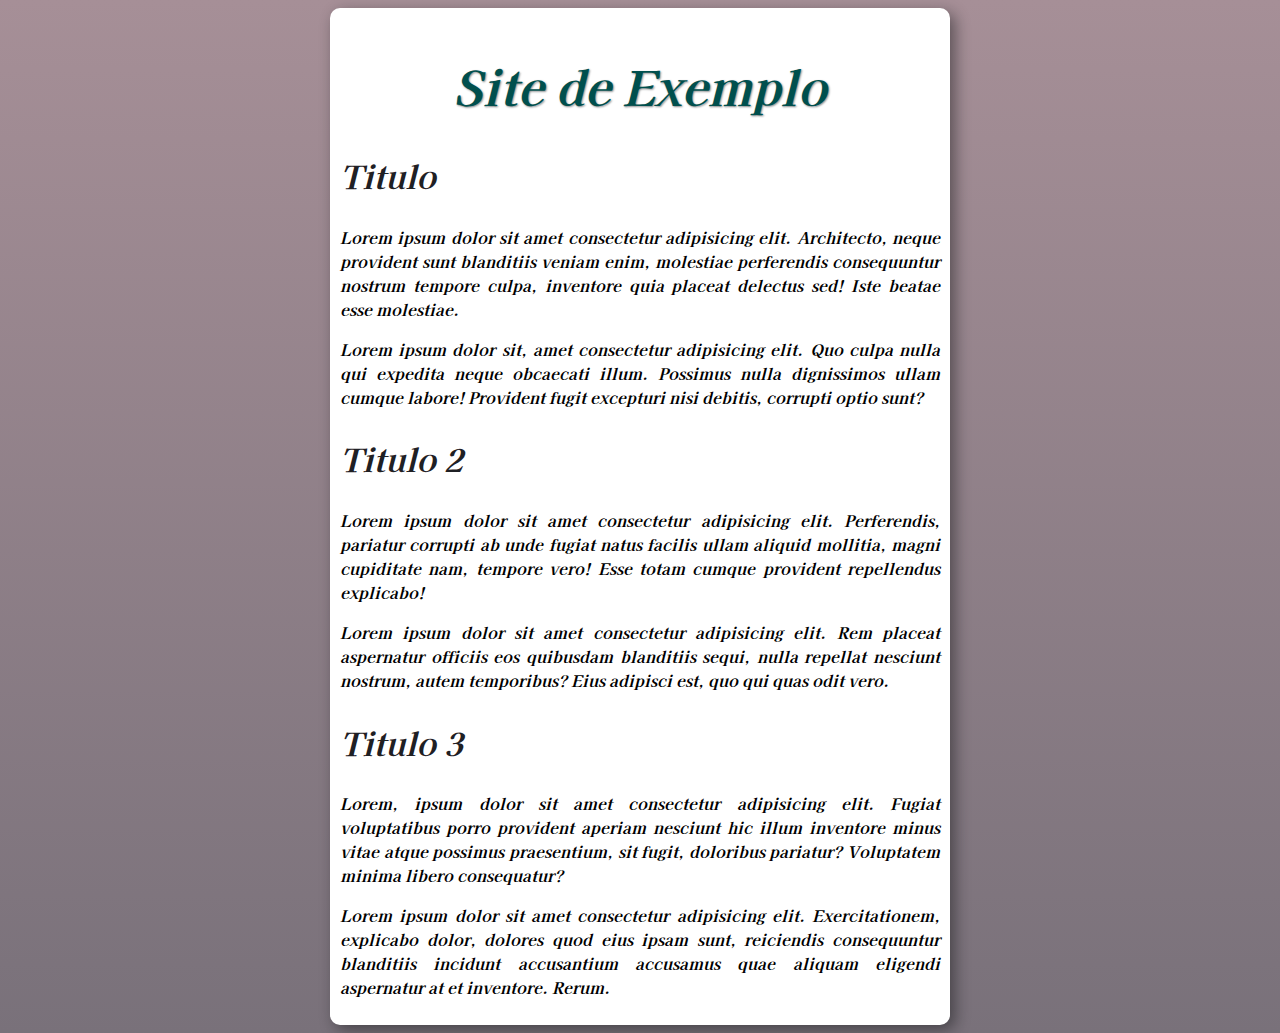
<file: Ex cite/index.html>
<!DOCTYPE html>
<html lang="pt-br">
<head>
    <meta charset="UTF-8">
    <meta http-equiv="X-UA-Compatible" content="IE=edge">
    <meta name="viewport" content="width=device-width, initial-scale=1.0">
    <title>Site de Exemplo</title>
    <link rel="stylesheet" href="style.css">
</head>
<body>
    <main>
         
        <h1>Site de Exemplo</h1>
        <h2>Titulo </h2>
        <p>Lorem ipsum dolor sit amet consectetur adipisicing elit. Architecto, neque provident sunt blanditiis veniam enim, molestiae perferendis consequuntur nostrum tempore culpa, inventore quia placeat delectus sed! Iste beatae esse molestiae.</p>
        <p>
            Lorem ipsum dolor sit, amet consectetur adipisicing elit. Quo culpa nulla qui expedita neque obcaecati illum. Possimus nulla dignissimos ullam cumque labore! Provident fugit excepturi nisi debitis, corrupti optio sunt?

        </p>
    <h2>Titulo 2</h2>
    <p>
        Lorem ipsum dolor sit amet consectetur adipisicing elit. Perferendis, pariatur corrupti ab unde fugiat natus facilis ullam aliquid mollitia, magni cupiditate nam, tempore vero! Esse totam cumque provident repellendus explicabo!
    </p>
    <p>
        Lorem ipsum dolor sit amet consectetur adipisicing elit. Rem placeat aspernatur officiis eos quibusdam blanditiis sequi, nulla repellat nesciunt nostrum, autem temporibus? Eius adipisci est, quo qui quas odit vero.
    </p>
    <h2>Titulo 3
    </h2>
    <p> Lorem, ipsum dolor sit amet consectetur adipisicing elit. Fugiat voluptatibus porro provident aperiam nesciunt hic illum inventore minus vitae atque possimus praesentium, sit fugit, doloribus pariatur? Voluptatem minima libero consequatur?</p>
    <p>Lorem ipsum dolor sit amet consectetur adipisicing elit. Exercitationem, explicabo dolor, dolores quod eius ipsam sunt, reiciendis consequuntur blanditiis incidunt accusantium accusamus quae aliquam eligendi aspernatur at et inventore. Rerum.</p>
    </main>
</body>
</html>
</file>
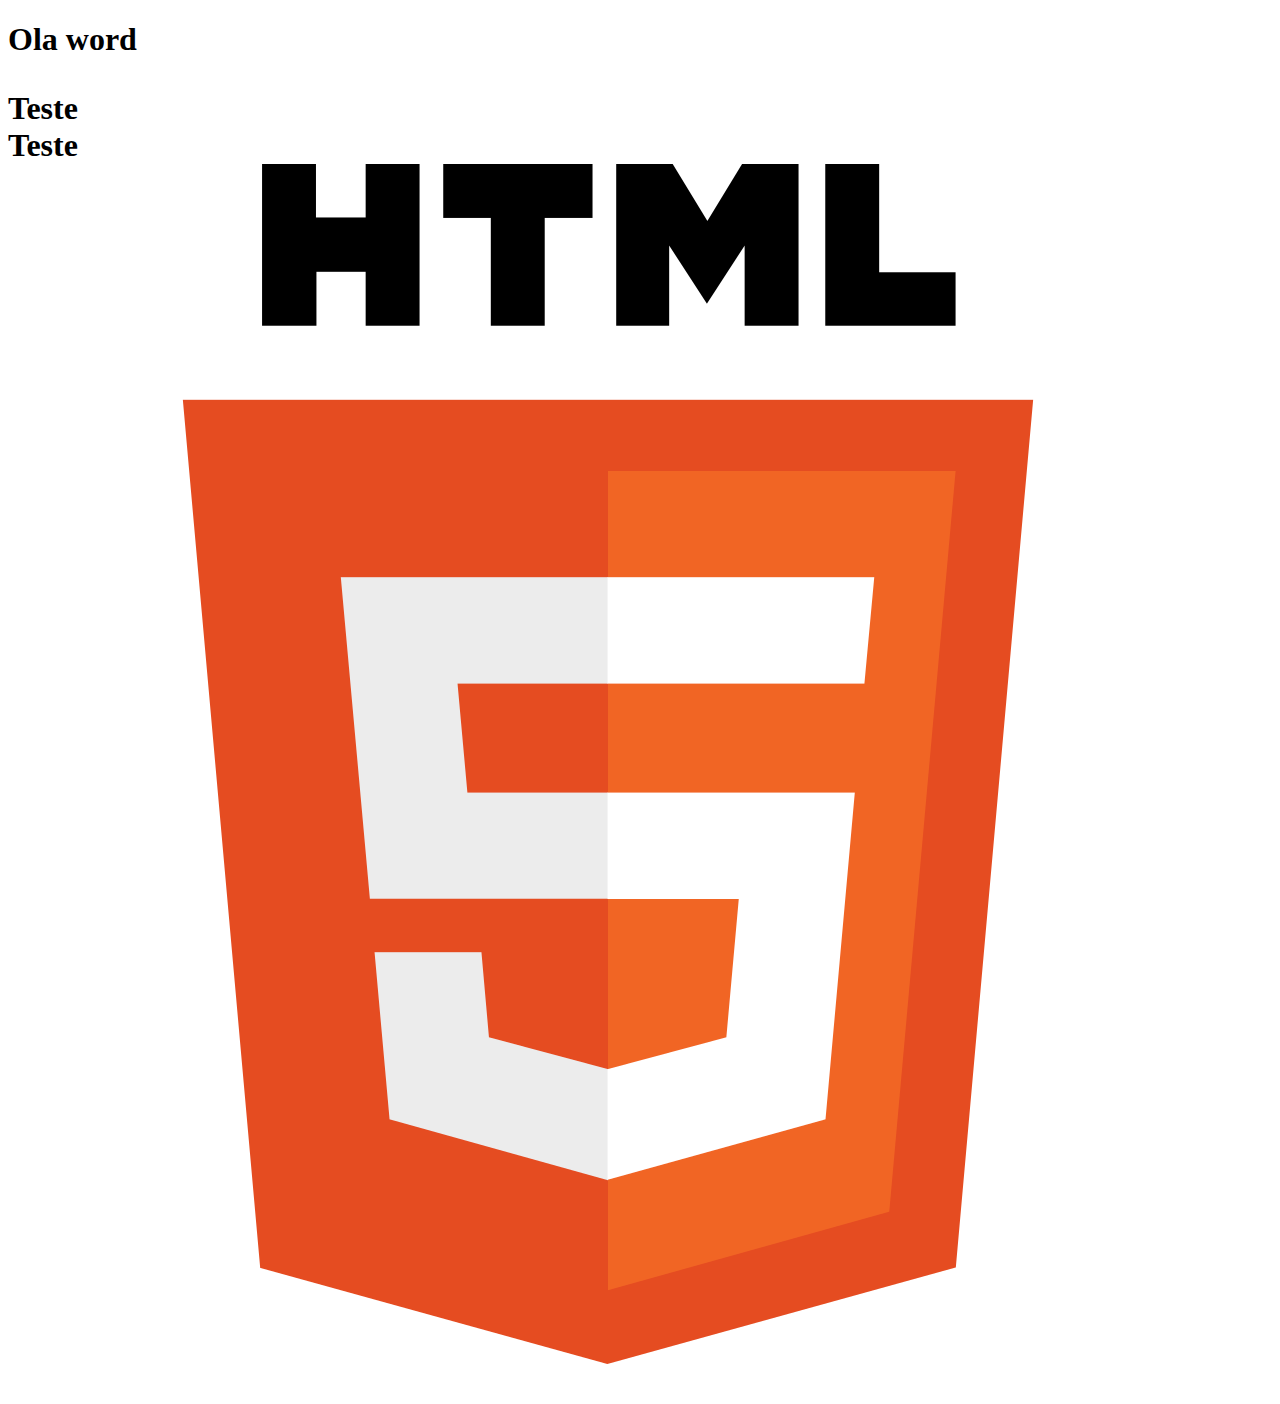
<file: Ex/index.html>
<!DOCTYPE html>
<html lang="pt-br">
<head>
    <meta charset="UTF-8">
    <meta http-equiv="X-UA-Compatible" content="IE=edge">
    <meta name="viewport" content="width=device-width, initial-scale=1.0">
    <title>Teste
    </title>
</head>
<body>
    <h1>
        Ola word
        <p>
        Teste <br>
        Teste
        <img src="html full.png" alt="Logo html 5">
        </p>

    </h1>
</body>
</html>
</file>
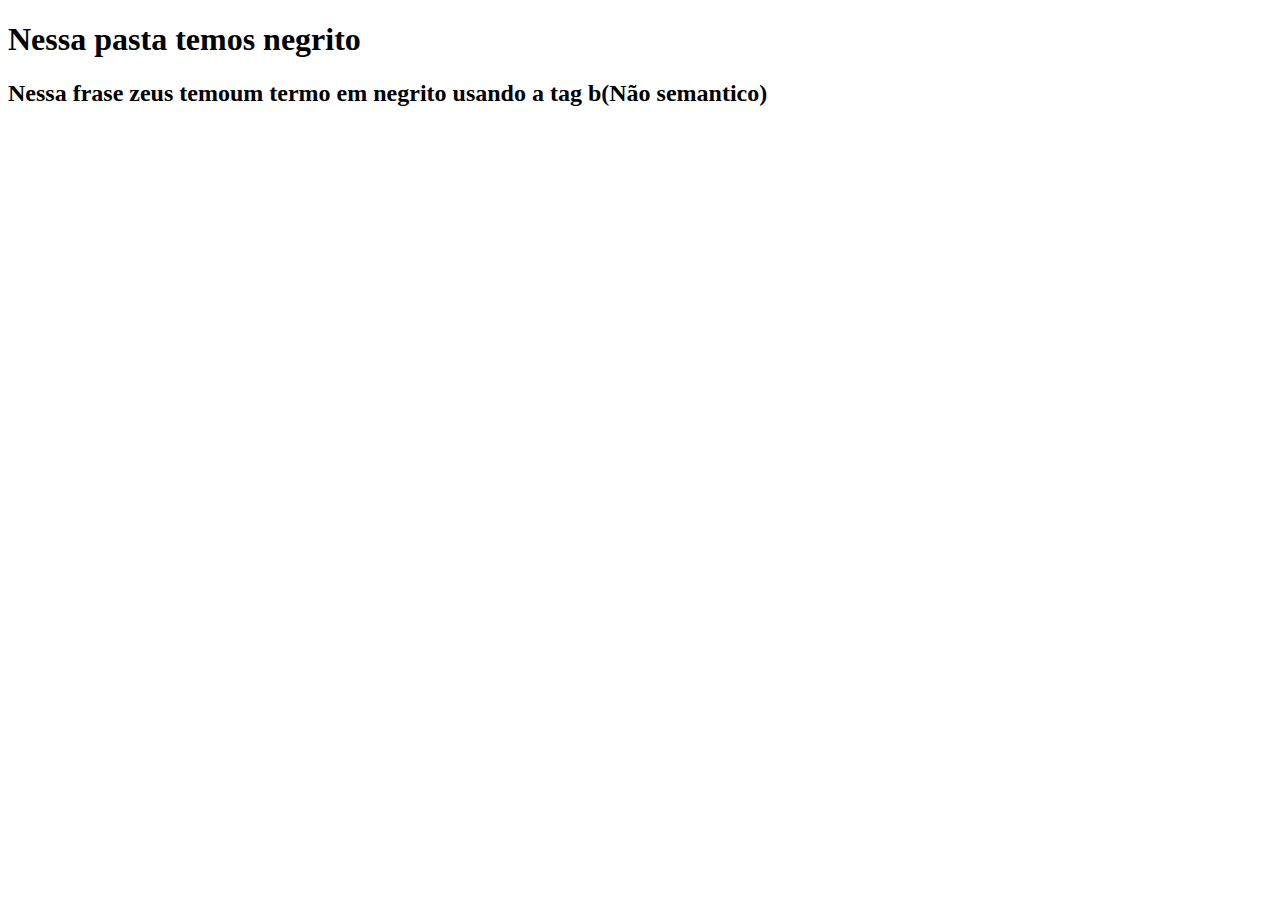
<file: Ex02/index.html>
<!DOCTYPE html>
<html lang="pt-br">
<head>
    <meta charset="UTF-8">
    <meta http-equiv="X-UA-Compatible" content="IE=edge">
    <meta name="viewport" content="width=device-width, initial-scale=1.0">
    <title>Document</title>
</head>
<body>

 
    <h1>Nessa pasta temos negrito</h1>
     <h2>Nessa frase <b>zeus</b> temoum termo em negrito
    usando a tag b(Não semantico)</h2>
    
</body>
</html>
</file>
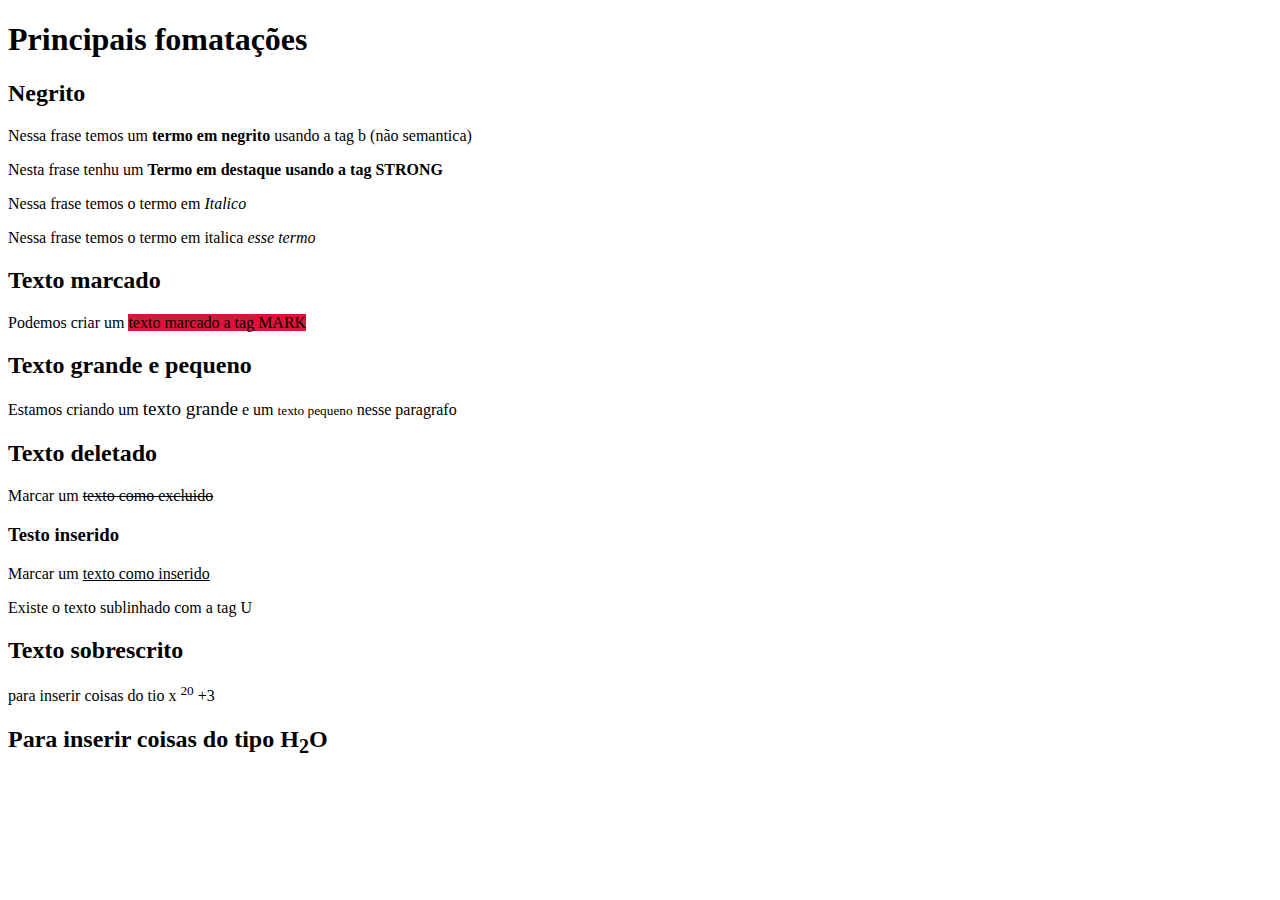
<file: Ex04/index.html>
<!DOCTYPE html>
<html lang="pt-br">
<head>
    <meta charset="UTF-8">
    <meta http-equiv="X-UA-Compatible" content="IE=edge">
    <meta name="viewport" content="width=device-width, initial-scale=1.0">
    <title>Formatação de Textos</title>
     <style>
         mark {
             background-color: crimson;
         }
     </style>



</head>

<body>
    <h1>Principais fomatações<h1>
        <h2>Negrito</h2>
        <p>Nessa frase temos um <b>termo em negrito</b> usando a tag b
        (não semantica)</p>
<p>Nesta frase tenhu um <strong>Termo em destaque usando a tag STRONG </strong></p> 

<P>Nessa frase temos o termo em <i>Italico </i>
    <p>Nessa frase temos o termo em italica <em>esse termo</em></p>
</P>    

<h2>Texto marcado</h2>

<p>Podemos criar um <mark destaque <mark> texto marcado a tag MARK</p>
<h2>
    Texto grande e pequeno
</h2>
<p>Estamos criando um <big>texto grande</big>  e um <small> texto pequeno</small> nesse
    paragrafo
</p>

<h2>Texto deletado</h2>
<p>Marcar um  <del>texto como excluido</del></p>
<h3>Testo inserido</h3>
<p>Marcar um  <ins>texto como inserido</ins></p>
<p>Existe o texto sublinhado com a tag U</p>
<h2>Texto sobrescrito</h2>
<p>para inserir coisas do tio x <sup>20</sup> +3</p>
<h2>Para inserir coisas do tipo H<sub>2</sub>O </h2>



</body>



</html>
</file>
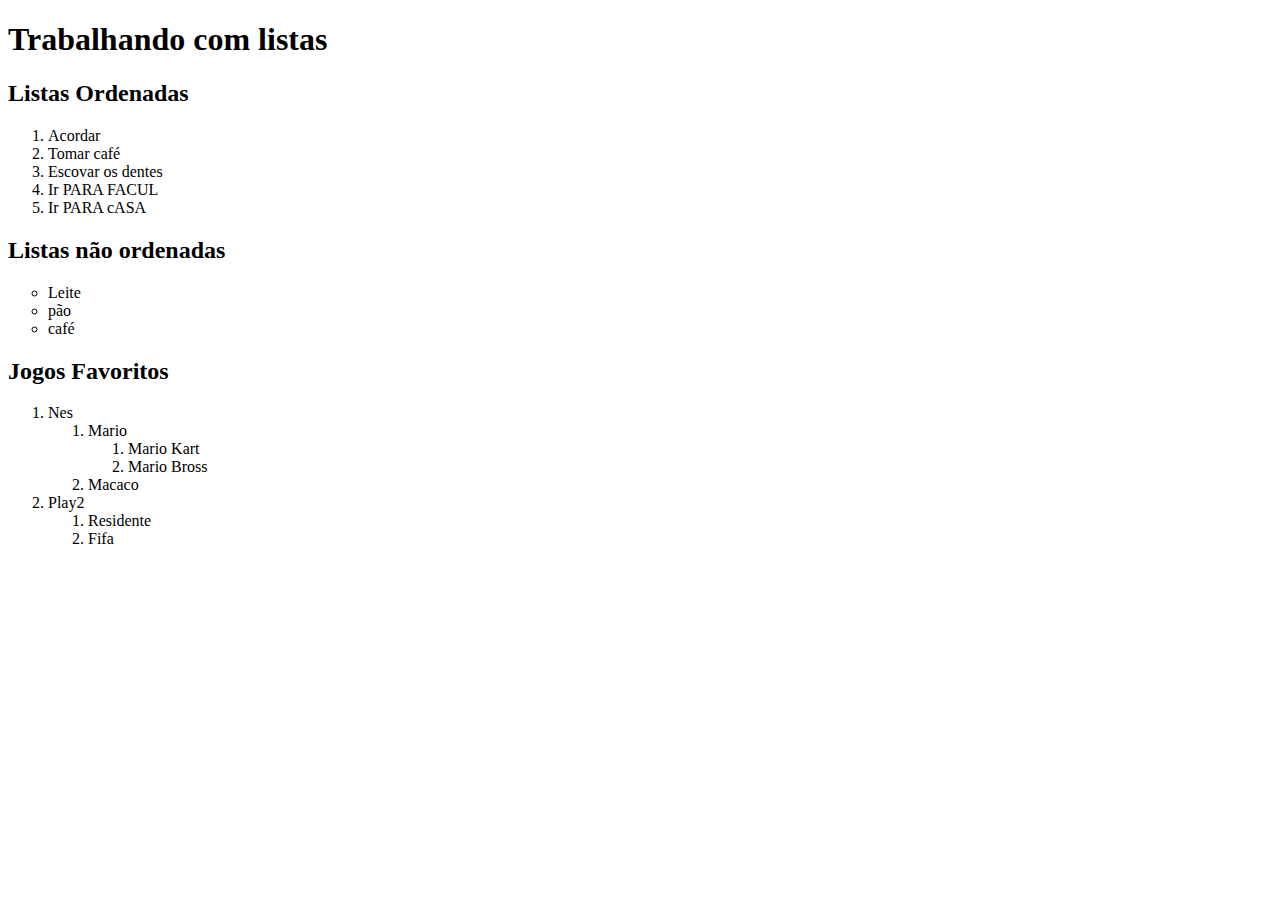
<file: Ex05/index.html>
<!DOCTYPE html>
<html lang="en">
<head>
    <meta charset="UTF-8">
    <meta http-equiv="X-UA-Compatible" content="IE=edge">
    <meta name="viewport" content="width=device-width, initial-scale=1.0">
    <title>Lista</title>
</head>
<body>
    <h1>Trabalhando com listas</h1>
     <h2>Listas Ordenadas</h2>
    <ol type="1" start="1">
      <li>Acordar </li>
      <li>Tomar café </li> 
      <li>Escovar os dentes </li>
      <li>Ir PARA FACUL</li>
      <li>Ir PARA cASA</li>
    </ol>
    <h2>Listas não ordenadas</h2>
    <ul type="circle">
    <li>Leite</li>
       <li>pão</li>
       <li>café</li>
    </ul>
<h2>Jogos Favoritos</h2>
   <ol>
       <li>Nes</li>
       <ol>
        <li>Mario</li>
            <ol>
                <li>Mario Kart</li>
                <li>Mario Bross</li>
            </ol>
        <li>Macaco</li>
       </ol>
   <li>Play2</li>
   <ol> 
       <li>Residente</li>
       <li>Fifa</li> 
   </ol>
   
    </ol>

</body>
</html>
</file>
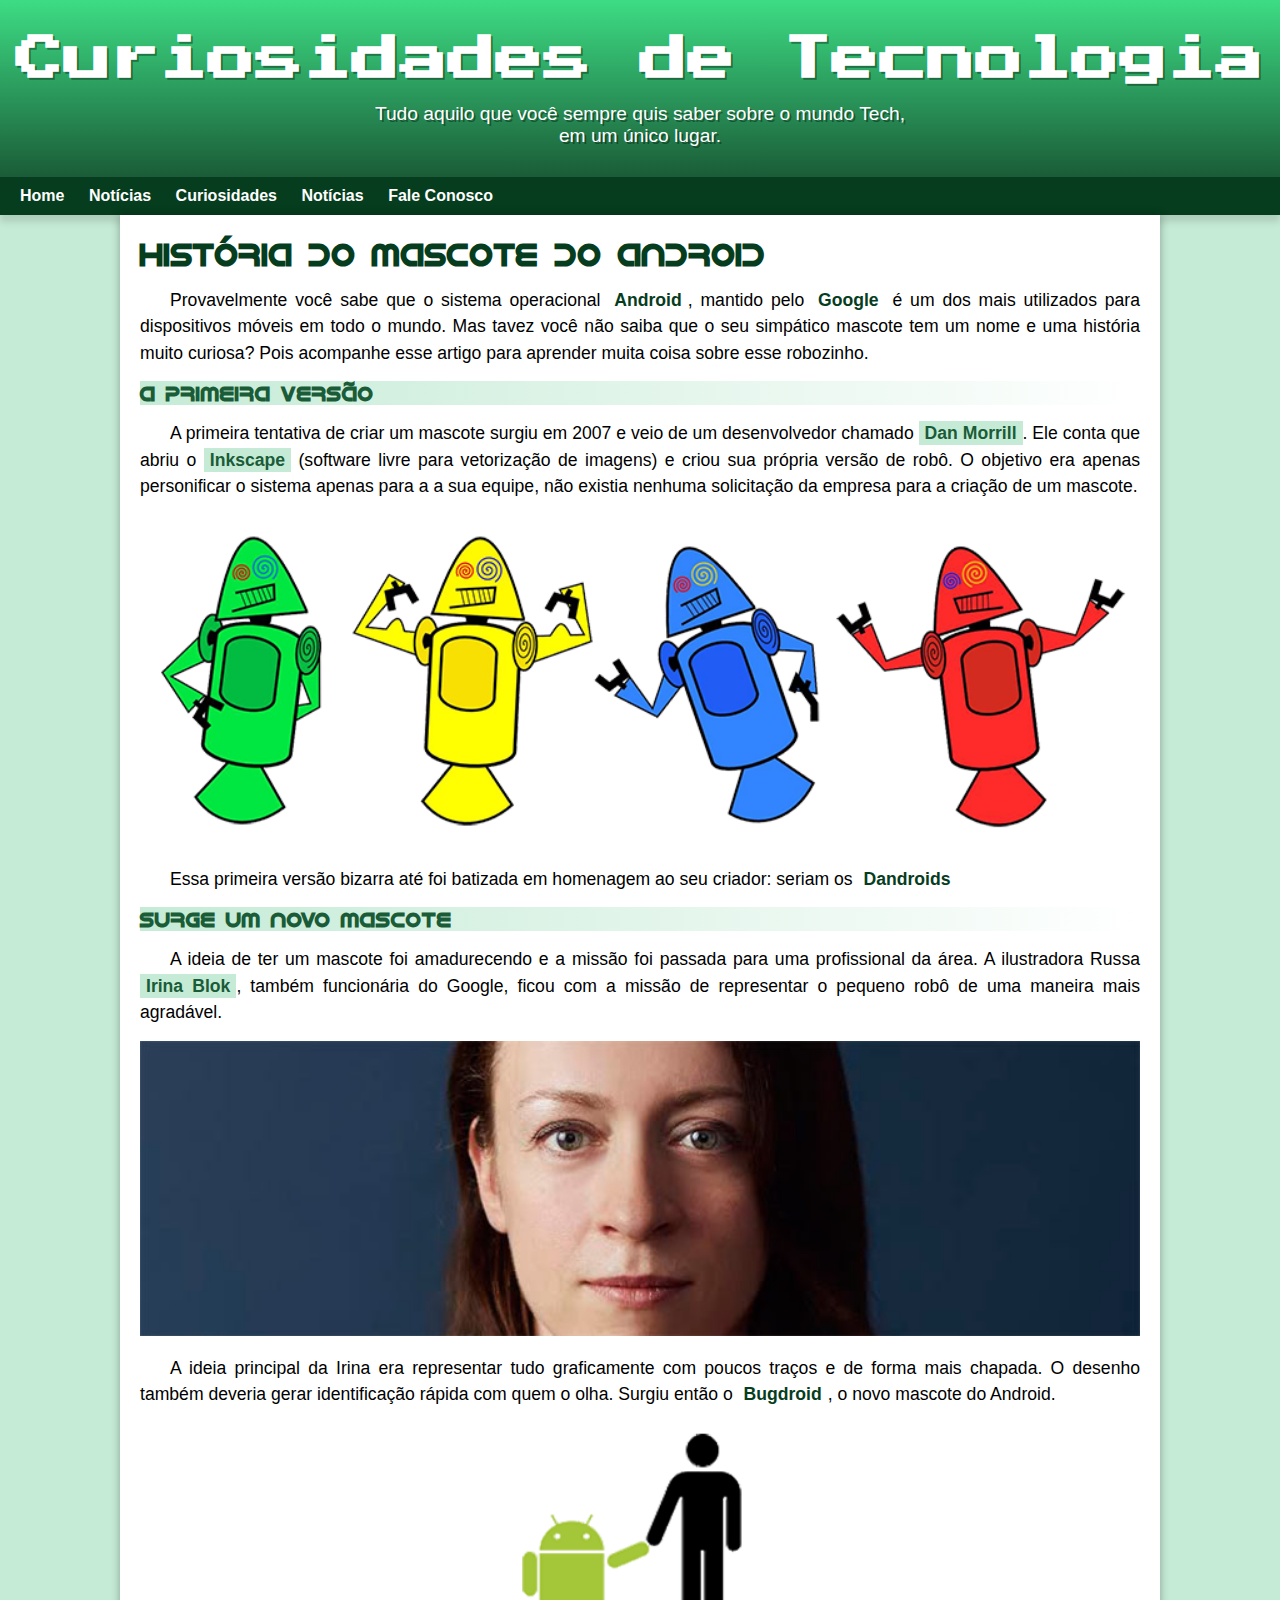
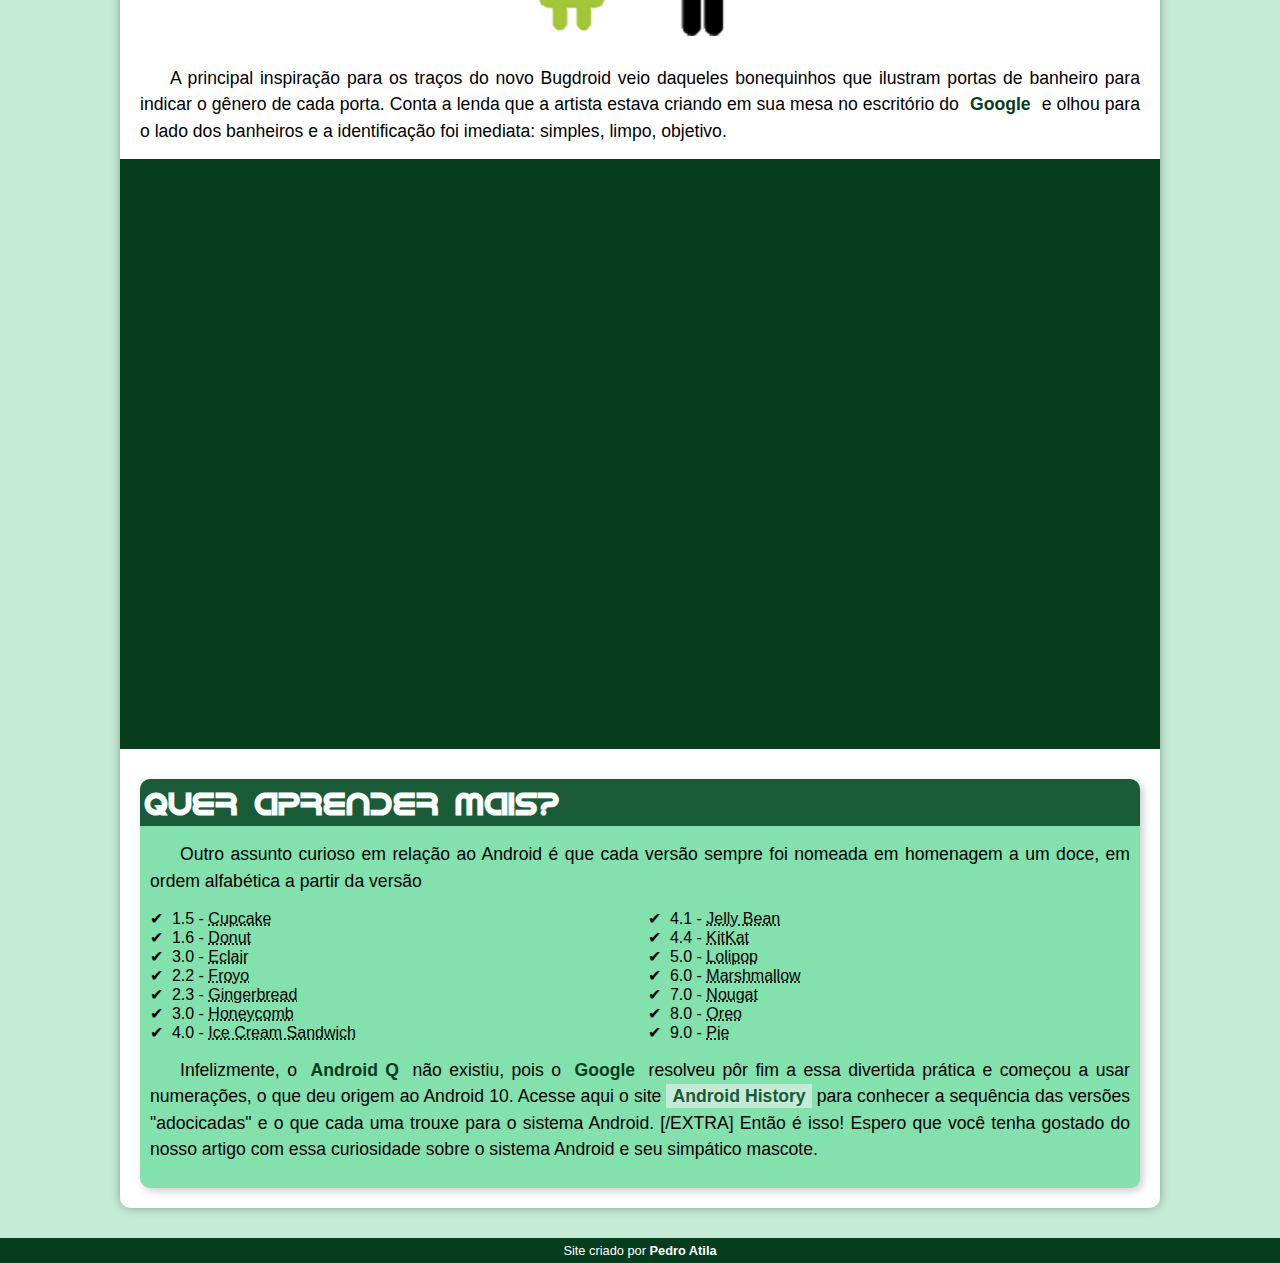
<file: Exemplo de Site/Index.html>
<!DOCTYPE html>
<html lang="bt-br">
<head>
    <meta charset="UTF-8">
    <meta http-equiv="X-UA-Compatible" content="IE=edge">
    <meta name="viewport" content="width=device-width, initial-scale=1.0">
    <title>Androide</title>
<link rel="shortcut icon" href="imagens/favicon.ico" type="image/x-icon">
<link rel="stylesheet" href="style.css">




</head>
<body>
        <header>
            <h1>Curiosidades de Tecnologia</h1> 
            <p>Tudo aquilo que você sempre quis saber sobre o mundo Tech, <br> em um único lugar.</p>
        </header>
        <nav>
            <a href="#">Home</a>
            <a href="#">Notícias</a>
            <a href="#"> Curiosidades</a>
            <a href="#">Notícias</a>
            <a href="#">Fale Conosco</a>
        
        </nav>
  
    <main> 
        <article>
        <h1>História do Mascote do Android</h1>
        <p>Provavelmente você sabe que o sistema operacional <strong>Android</strong>, mantido pelo <strong>Google</strong> é um dos mais utilizados para dispositivos móveis em todo o mundo. Mas tavez você não saiba que o seu simpático mascote tem um nome e uma história muito curiosa? Pois acompanhe esse artigo para aprender muita coisa sobre esse robozinho.</p>
        <h2>A primeira versão</h2>
        <p>A primeira tentativa de criar um mascote surgiu em 2007 e veio de um desenvolvedor chamado <a href="https://ausdroid.net/2013/01/04/dan-morrill-shows-us-the-android-mascots-that-could-have-been/"target="blanck">Dan Morrill</a>. Ele conta que abriu o <a href="https://inskate.co/en/"target="blanck">Inkscape</a> (software livre para vetorização de imagens) e criou sua própria versão de robô. O objetivo era apenas personificar o sistema apenas para a a sua equipe, não existia nenhuma solicitação da empresa para a criação de um mascote. </p>
        <picture >
            <source media="(max-width:700px)" srcset="imagens/dan-droids-pq.png" type="image/png">
            <img src="imagens/dan-droids.png" alt="Imagem Flexivel">

        </picture>
        

        <p>Essa primeira versão bizarra até foi batizada em homenagem ao seu criador: seriam os <strong>Dandroids</strong></p>

        <h2>Surge um novo mascote</h2>
        <p>A ideia de ter um mascote foi amadurecendo e a missão foi passada para uma profissional da área. A ilustradora Russa <a href="https://www.irinablok.com/"target="blanck">Irina Blok</a>, também funcionária do Google, ficou com a missão de representar o pequeno robô de uma maneira mais agradável.</p>
        
        <picture> 
        <source media="(max-width:700px)" srcset="imagens/irina-blok-pq.jpg" type="image/jpg">
                <img src="imagens/irina-blok.jpg" alt="Imagem Flexivel">  
        </picture>   
        

        <p>A ideia principal da Irina era representar tudo graficamente com poucos traços e de forma mais chapada. O desenho também deveria gerar identificação rápida com quem o olha. Surgiu então o <strong>Bugdroid</strong>, o novo mascote do Android.</p>
        
         <picture id="bugdroid">

                
                <img src="imagens/bugdroid.png" class="pequena" alt="Imagem logo Android" >
                
         </picture>
       
      
         <!--  fotos aqui -->
         <p>A principal inspiração para os traços do novo Bugdroid veio daqueles bonequinhos que ilustram portas de banheiro para indicar o gênero de cada porta. Conta a lenda que a artista estava criando em sua mesa no escritório do <strong>Google</strong> e olhou para o lado dos banheiros e a identificação foi imediata: simples, limpo, objetivo.</p>
         <!--  fotos aqui -->
         <div class ="video">
          <iframe width="560" height="315" src="https://www.youtube.com/embed/leCGI9flgbE" title="YouTube video player" frameborder="0" allow="accelerometer; autoplay; clipboard-write; encrypted-media; gyroscope; picture-in-picture" allowfullscreen></iframe>
          </div>

        


             <aside>
        
            <h1>Quer aprender mais? </h1>
            <p>Outro assunto curioso em relação ao Android é que cada versão sempre foi nomeada em homenagem a um doce, em ordem alfabética a partir da versão </p>
        
            <ul>
                <li>1.5 - <abbr title="Bolo de Copo">Cupcake</abbr></li>
                <li>1.6 - <abbr title="Rosquinha">Donut</abbr></li>
                <li>3.0 - <abbr title="bomba">Eclair</abbr></li>
                <li>2.2 - <abbr title="Iogurt congelado">Froyo</abbr></li>
                <li>2.3 - <abbr title="Biscoito Gengibre">Gingerbread</abbr></li>
                <li>3.0 - <abbr title="Favo de mel">Honeycomb</abbr></li>
                <li>4.0 - <abbr title="Bolo de sorvete">Ice Cream Sandwich</abbr></li>
                <li>4.1 - <abbr title="Jujuba">Jelly Bean</abbr></li>
                <li>4.4 - <abbr title="KitKat">KitKat</abbr></li>
                <li>5.0 - <abbr title="Jujuba">Lolipop</abbr></li>
                <li>6.0 - <abbr title="Marshmallow">Marshmallow</abbr></li>
                <li>7.0 - <abbr title="Torrone">Nougat</abbr></li>
                <li>8.0 - <abbr title="Oreo">Oreo</abbr></li>
                <li>9.0 - <abbr title="Torta">Pie</abbr></li>
            </ul>
             
             <p>
                 Infelizmente, o <strong>Android Q</strong> não existiu, pois o <strong>Google</strong> resolveu pôr fim a essa divertida prática e começou a usar numerações, o que deu origem ao Android 10.
                    Acesse aqui o site <a href="https://www.android.com/intl/pt-BR_br/history/"target="blanck">Android History</a> para conhecer a sequência das versões "adocicadas" e o que cada uma trouxe para o sistema Android.
                    [/EXTRA]
                    Então é isso! Espero que você tenha gostado do nosso artigo com essa curiosidade sobre o sistema Android e seu simpático mascote.
             </p>
            </aside>
       
      
        
    </main>

        
        <footer>
            <p>Site criado por <a href="https://twitter.com/Pedro_Atila123"target="balnck">Pedro Atila</a></p>
        </footer>
</body>

</html>
</file>
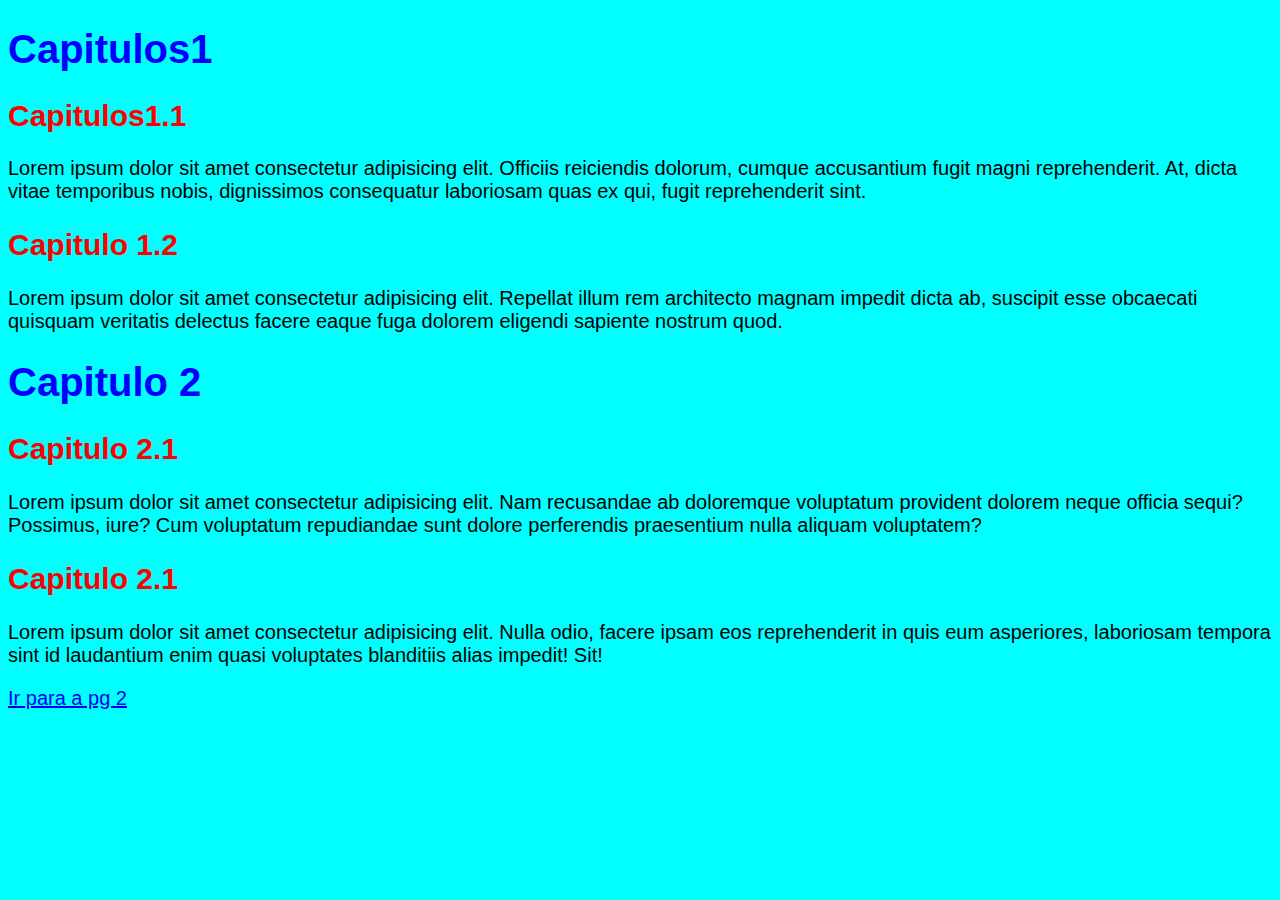
<file: Ex css/idex.html>
<!DOCTYPE html>
<html lang="pt-br">
<head>
    <meta charset="UTF-8">
    <meta http-equiv="X-UA-Compatible" content="IE=edge">
    <meta name="viewport" content="width=device-width, initial-scale=1.0">
    <title>Estilos Inline</title>
<link rel="stylesheet" href="stilo.css">
</head>

<body >
    <h1>Capitulos1</h1>
    <h2>Capitulos1.1</h2>
    <p>Lorem ipsum dolor sit amet consectetur adipisicing elit. Officiis reiciendis dolorum, cumque accusantium fugit magni reprehenderit. At, dicta vitae temporibus nobis, dignissimos consequatur laboriosam quas ex qui, fugit reprehenderit sint.
    </p>
    <h2>Capitulo 1.2</h2>
    <p>Lorem ipsum dolor sit amet consectetur adipisicing elit. Repellat illum rem architecto magnam impedit dicta ab, suscipit esse obcaecati quisquam veritatis delectus facere eaque fuga dolorem eligendi sapiente nostrum quod.
    </p>
    <h1> Capitulo 2</h1>
    <h2>Capitulo 2.1</h2>
    <p>Lorem ipsum dolor sit amet consectetur adipisicing elit. Nam recusandae ab doloremque voluptatum provident dolorem neque officia sequi? Possimus, iure? Cum voluptatum repudiandae sunt dolore perferendis praesentium nulla aliquam voluptatem?
    </p>
    <h2>Capitulo 2.1</h2>
    <p>Lorem ipsum dolor sit amet consectetur adipisicing elit. Nulla odio, facere ipsam eos reprehenderit in quis eum asperiores, laboriosam tempora sint id laudantium enim quasi voluptates blanditiis alias impedit! Sit!</p>
    <p> <a href="pagina02.html" target="_self">Ir para a pg 2</a> </p>
</body>
</html>
</file>
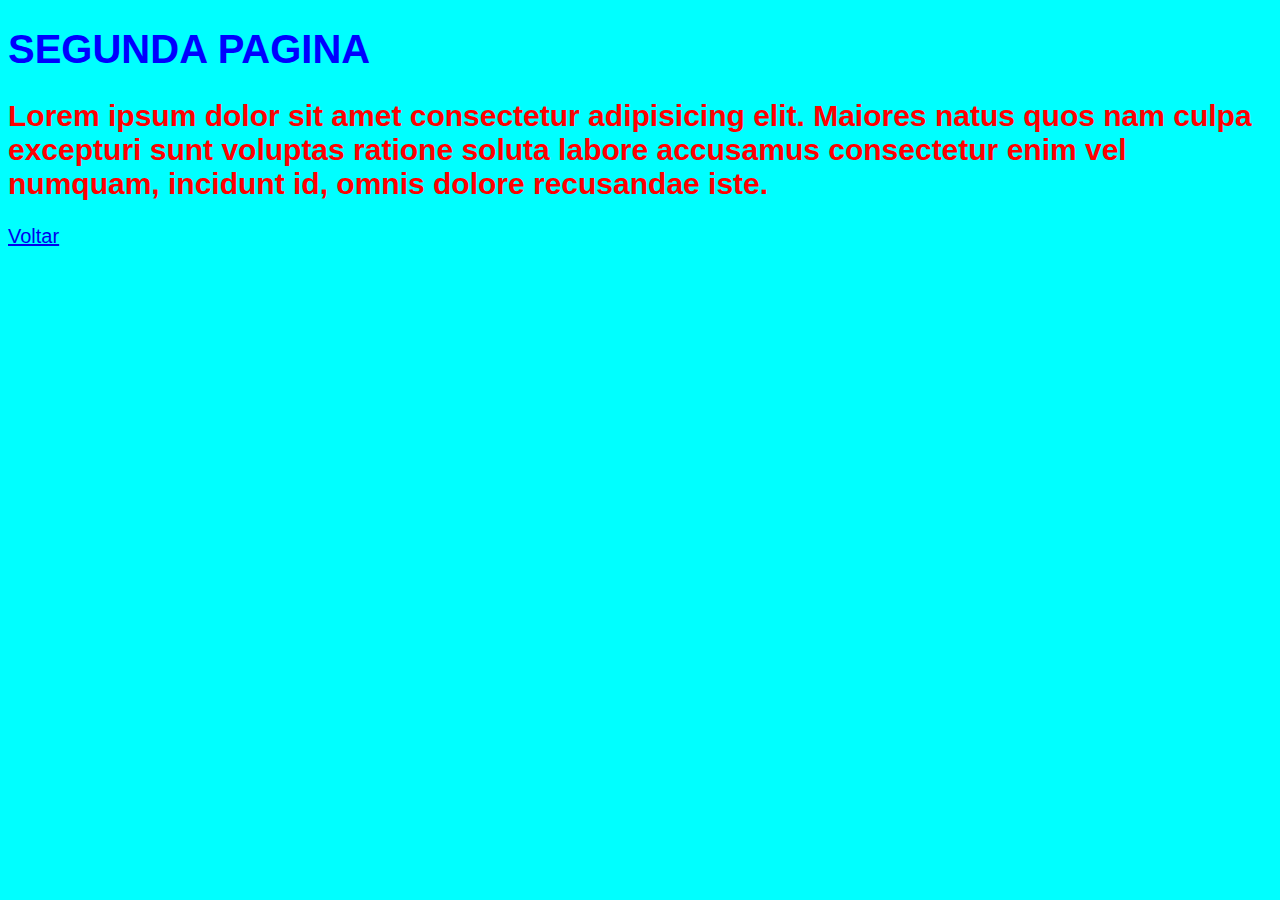
<file: Ex css/pagina02.html>
<!DOCTYPE html>
<html lang="pt-bt">
<head>
    <meta charset="UTF-8">
    <meta http-equiv="X-UA-Compatible" content="IE=edge">
    <meta name="viewport" content="width=device-width, initial-scale=1.0">
    <title>Document</title>
   
    <link rel="stylesheet" href="stilo.css">
</head>
<body>
    <h1>SEGUNDA PAGINA</h1>
    <h2>Lorem ipsum dolor sit amet consectetur adipisicing elit. Maiores natus quos nam culpa excepturi sunt voluptas ratione soluta labore accusamus consectetur enim vel numquam, incidunt id, omnis dolore recusandae iste.</h2>
    <p><a href="idex.html">Voltar</a></p>
    
</body>
</html>
</file>
<file: Ex cite/style.css>
@charset "UTF-8";
@import url('https://fonts.googleapis.com/css2?family=Kaisei+Decol:wght@400;500;700&family=Lora:ital,wght@0,500;0,600;0,700;1,400;1,500;1,600;1,700&display=swap');

*{
    HEIGHT: 100%
    font-family: KaiseiDecol;
}

body{
    font-family: 'Kaisei Decol', serif;
    font-size: 1em;
    font-weight: bold;
    font-style: italic;
    /* lighther= magrinha-normal-bold pouco emcopada- bolder gordinha*/
    background-image: linear-gradient(to bottom, #A68F97, #79717A);
}
p{
    text-align: justify;
}

main{
    border-radius: 10px;
    box-shadow: 5px 5px 15px #1314167e;
    background-color: white;
    width: 600px;
    padding: 10px;
    margin: auto;
}

h1{
    color: #004F4D;
    font-size: 3em;
    text-align: center;
    font-weight: bolder;
    text-shadow: 1px 1px 2px #1314167e;
}
h2{
    font-weight: 900;
    font-size: 2em;
    color: #1F2024;

}
</file>
<file: Exemplo de Site/style.css>
@charset "UTF-8";

@import url('https://fonts.googleapis.com/css2?family=Press+Start+2P&display=swap');

@font-face {
    font-family: 'Android';
    src: url('./fontes/idroid.otf') format('opentype');
    font-weight: normal;
}

/* 
#c5ebd6
#83e1ad
#3ddc84
#2fa866
#la5c37
#063d1e
*/

:root{
    --cor0: #c5ebd6;
    --cor1: #83e1ad;
    --cor2: #3ddc84;
    --cor3: #2fa866;
    --cor4: #1a5c37;
    --cor5: #063d1e;

    --fonte-destaque: 'Press Start 2P', cursive;
    --fonte-padrao: arial, verdana, helvetica, sans-serif;
   
    --fonte-android: 'Android';
   
    font-weight: normal;
}

*{
    margin: 0px;
    padding: 0px;
}


body
{
    
    background-color: var(--cor0);
    font-family: var(--fonte-padrao);
   
}

main p{
text-indent: 30px;
margin: 15px 0px;
text-align: justify;    
line-height: 1.5em;
font-size: 1.1em;
}
main strong{
    color: var(--cor5);
    font-weight: bold;
    padding: 2px 6px;

}

main a{

    text-decoration: none;
    font-weight: bold;
    background-color: var(--cor0);
    padding: 2px 6px;
    color: var(--cor4) ;

}
main a:hover{
    text-decoration: underline;
    color: var(--cor4);

}


header{
    background-color: var(--cor4);
    font-family: var(--fonte-destaque);
    min-height: 105px;
    text-align: center;
    padding-top: 35px;
    background-image: linear-gradient(to bottom, var(--cor2), var(--cor4));
    padding-bottom:30px;
}

header > h1 {
    font-family: var(--fonte-destaque);
    color: white;
    margin-bottom: 20px;
    font-size: 3em;
    text-shadow: 2px 2px 0px rgba(0, 0, 0, 0.363);
   
    
}

header > p{
    color: white;
   
    font-size: 1.2em;
    max-width: 600px;
    margin: auto;
    padding-right: 10px;
    padding-left: 10px;
    text-shadow: 2px 2px 0px rgba(0, 0, 0, 0.363);
    font-family: var(--fonte-padrao);
    


}
nav{
    background-color: var(--cor5);
    padding: 10px;
    box-shadow: 0px 7px 7px rgba(0, 0, 0, 0.123);
    

}
nav > a{
    color: white;
    padding: 10px;
    text-decoration: none;
    font-weight: bold;
    border-radius:  5px;
    transition-duration: 0.5s;
}

nav > a:hover{
    background-color: var(--cor2);
    color: var(--cor5);
}

main{
    min-width: 300px;
    max-width: 1000px;
    background-color: white;
    margin: auto;
    margin-bottom: 30px;
    padding: 20px;
    box-shadow: 0px 0px 10px rgba(0, 0, 0, 0.322);
    border-bottom-left-radius: 10px;
    border-bottom-right-radius: 10px;

}


main h1{
    font-family: var(--fonte-android);
    color: var(--cor5);
}
main h2{
    font-family: var(--fonte-android);
    color: var(--cor4);
    font-size: 1.3em;
  background-image: linear-gradient(to right, var(--cor0), transparent);
    
}
main img{
    width: 100%;
}

main img.pequena{
    
    max-width: 350px;
    display: block;
    margin: auto;
}

div.video{
    background-color: var(--cor5);
   
    margin: 0px -20px 30px -20px;
    padding: 20px;
    padding-bottom: 57%;
    position: relative
}
div.video > iframe{
 position: absolute;
 top: 5%;
 left: 5%;
 width:90% ;
 height: 90%;


}
aside{
    background-color: var(--cor1);
    padding: 10px;
    border-radius: 10px;
    box-shadow: 3px 3px 8px rgba(0, 0, 0, 0.205);

}
aside > ul{
    list-style-type:  '\2714\00a0\00a0';
    list-style-position: inside;
    columns: 2;
   
}
aside > h1{
    background-color: var(--cor4);
    color: white;
    padding: 5px;
    margin: -10px -10px 0px -10px;
    border-radius: 10px 10px 0px 0px;
  
}

footer{
    background-color: var(--cor5);
    color: white;
    text-align: center;
    font-size: 0.8em;
    padding: 5px;
}
footer a{
    color: white;
    font-weight: bolder;
    text-decoration: none;

}
footer a:hover{
    text-decoration: underline;
    color: var(--cor1);
}
</file>
<file: Ex css/stilo.css>
@charset "UTF-8";
body {
    background-color: aqua;
    font-family: Arial, Helvetica, sans-serif;
    font-size: 20px;
    }
    h1 {color: blue;}
    h2{
        color: red;
    }
</file>
